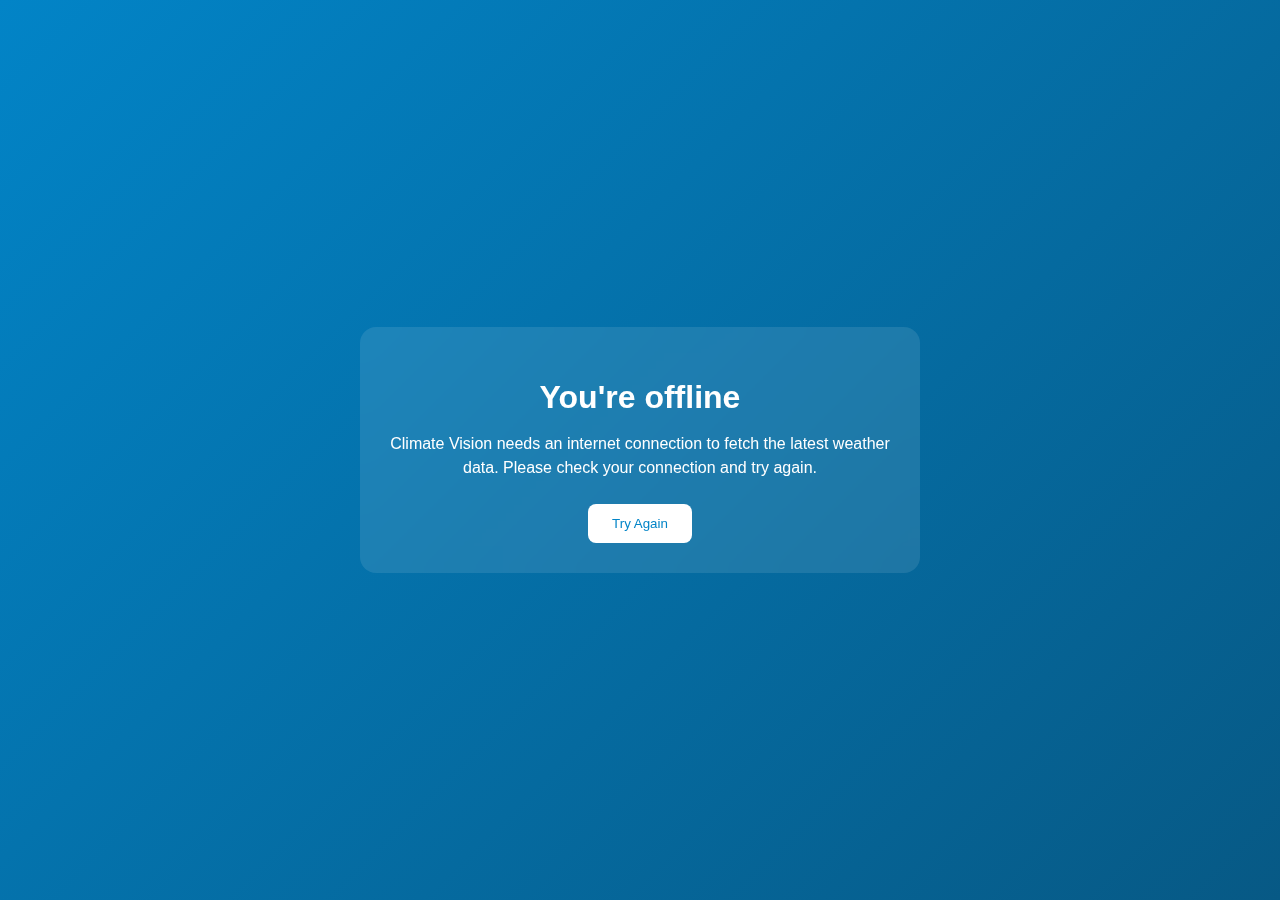
<file: public/offline.html>
<!DOCTYPE html>
<html lang="en">
<head>
  <meta charset="UTF-8">
  <meta name="viewport" content="width=device-width, initial-scale=1.0">
  <title>Climate Vision - Offline</title>
  <style>
    body {
      font-family: 'Inter', -apple-system, BlinkMacSystemFont, sans-serif;
      background: linear-gradient(135deg, #0284c7, #075985);
      color: white;
      height: 100vh;
      margin: 0;
      display: flex;
      flex-direction: column;
      align-items: center;
      justify-content: center;
      text-align: center;
      padding: 0 20px;
    }
    .container {
      max-width: 500px;
      padding: 30px;
      border-radius: 16px;
      background-color: rgba(255, 255, 255, 0.1);
      backdrop-filter: blur(10px);
    }
    h1 {
      font-weight: 600;
      margin-bottom: 16px;
    }
    p {
      font-weight: 300;
      line-height: 1.5;
      margin-bottom: 24px;
    }
    button {
      background-color: white;
      color: #0284c7;
      border: none;
      padding: 12px 24px;
      border-radius: 8px;
      font-weight: 500;
      cursor: pointer;
      transition: all 0.2s;
    }
    button:hover {
      background-color: #f0f0f0;
    }
  </style>
</head>
<body>
  <div class="container">
    <h1>You're offline</h1>
    <p>Climate Vision needs an internet connection to fetch the latest weather data. Please check your connection and try again.</p>
    <button onclick="window.location.reload()">Try Again</button>
  </div>
</body>
</html>
</file>
